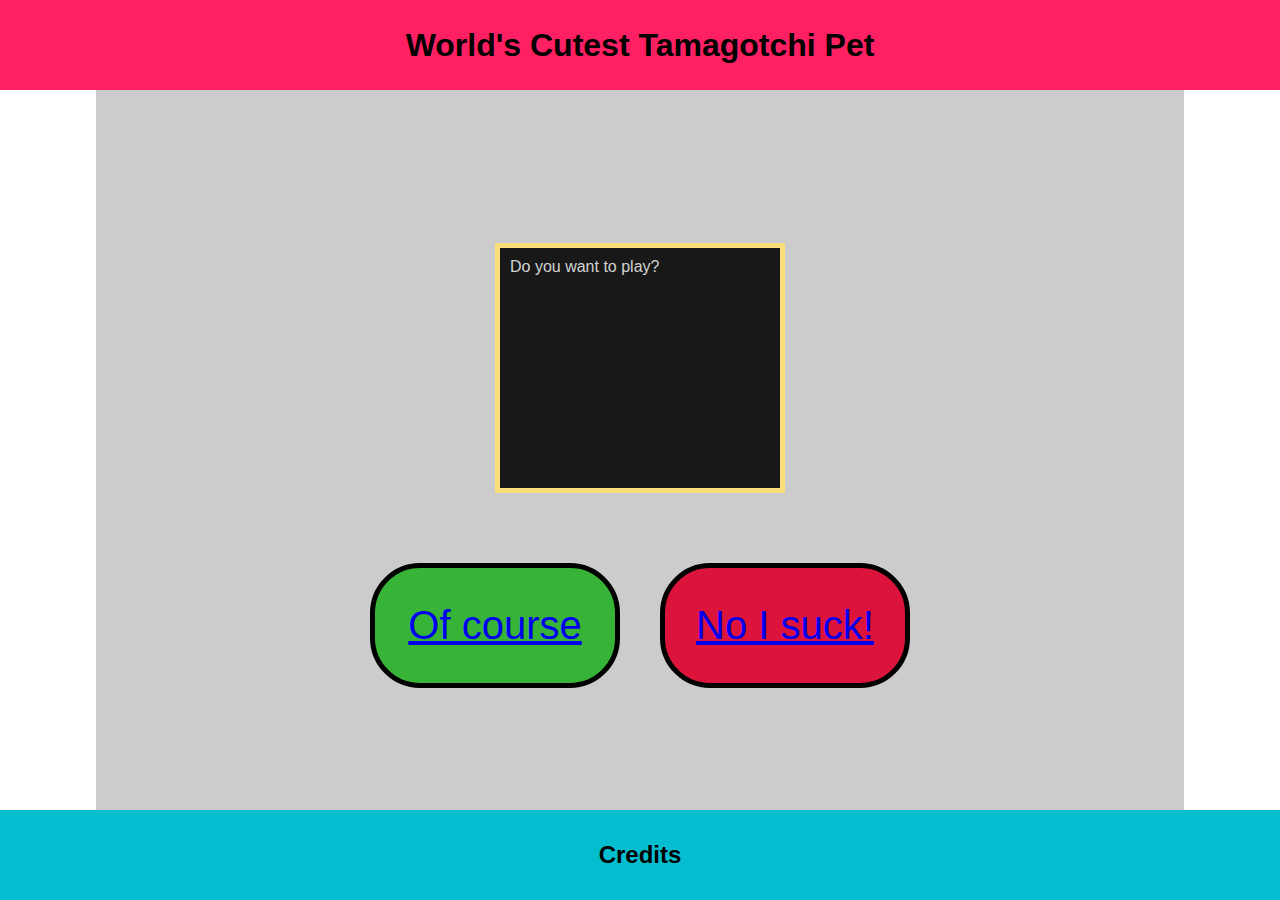
<file: index.html>
<!DOCTYPE html>
<html lang="en">
<head>
    <meta charset="UTF-8">
    <meta name="viewport" content="width=device-width, initial-scale=1.0">
    <!-- JS -->
    <script defer src="./js/app.js"></script>
    <!-- CSS -->
    <link rel="stylesheet" href="./css/main.css">
    <title>Tamagotchi</title>
</head>
<body>
    <header>
        <h1>World's Cutest Tamagotchi Pet</h1>
    </header>
    <main>
     
        <section id="introScreen">
            <Span>Do you want to play?</Span>
            <div class="introButtons">
                <div id="yes"><a href="./play.html">Of course</a></div>
                <div id="no"><a href="./No.html">No I suck!</a></div>
            </div>
        </section>
     
       
    </main>
    <footer>
        <h2>Credits</h2>
    </footer>
    
</body>
</html>
</file>
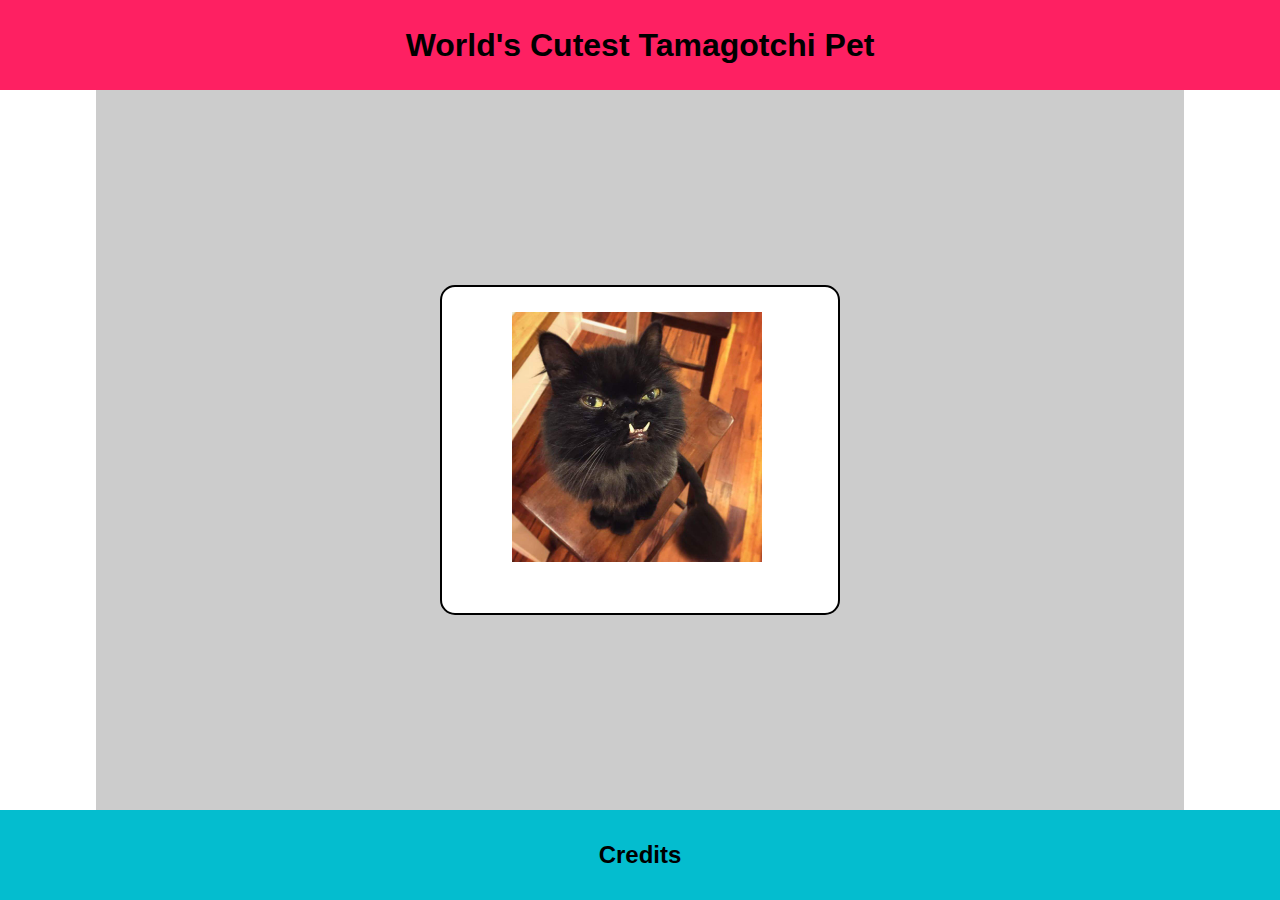
<file: No.html>
<!DOCTYPE html>
<html lang="en">
<head>
    <meta charset="UTF-8">
    <meta name="viewport" content="width=device-width, initial-scale=1.0">
    <!-- JS -->
    <script defer src="./js/app.js"></script>
    <!-- CSS -->
    <link rel="stylesheet" href="./css/main.css">
    <title>Tamagotchi</title>
</head>
<body>
    <header>
        <h1>World's Cutest Tamagotchi Pet</h1>
    </header>
    <main>
     
        <div class="screen">
            <div class="stop"></div>
        </div>
     
       
    </main>
    <footer>
        <h2>Credits</h2>
    </footer>
     
</body>
</html>
</file>
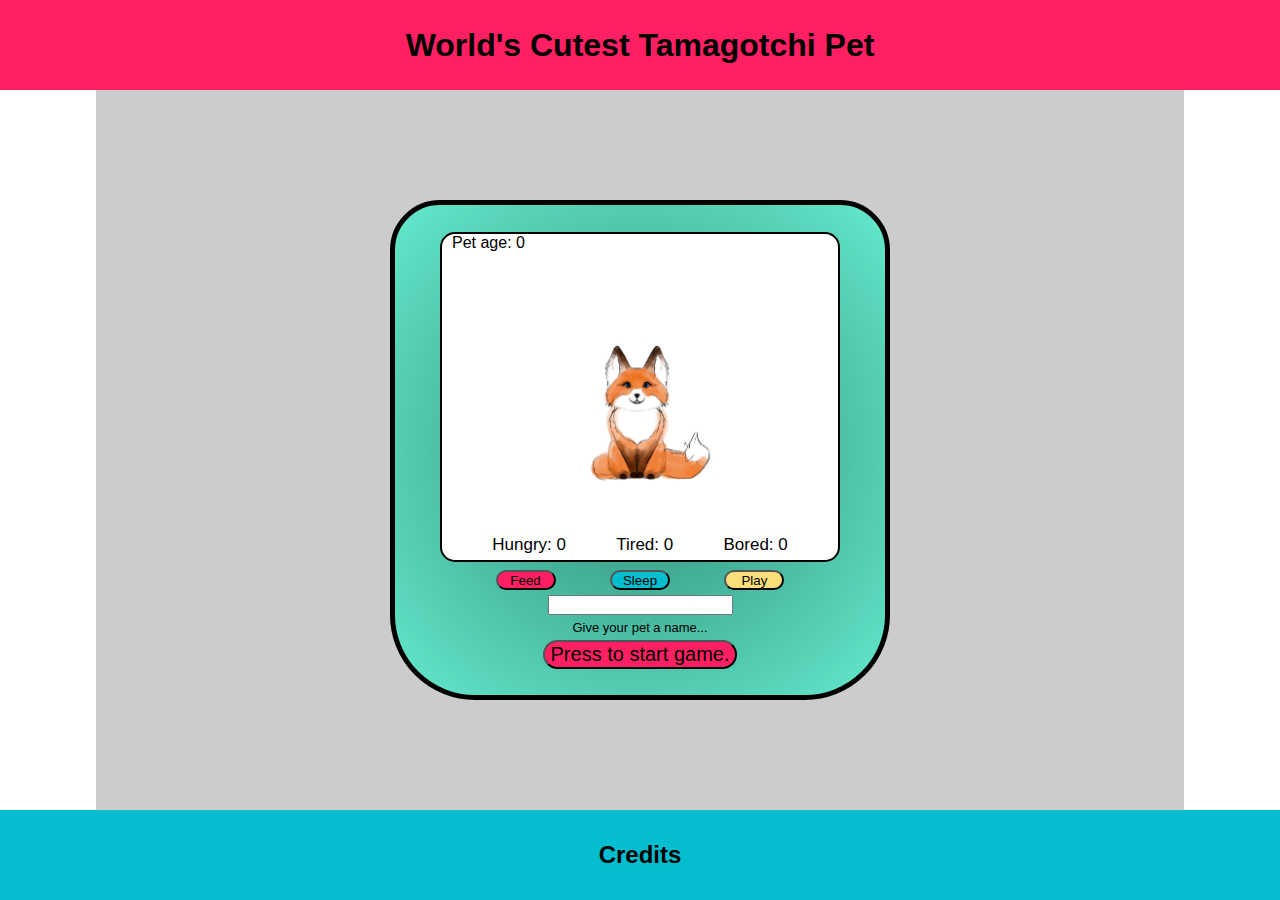
<file: play.html>
<!DOCTYPE html>
<html lang="en">
<head>
    <meta charset="UTF-8">
    <meta name="viewport" content="width=device-width, initial-scale=1.0">
    <!-- JS -->
    <script defer src="./js/app.js"></script>
    <!-- CSS -->
    <link rel="stylesheet" href="./css/main.css">
    <title>Tamagotchi</title>
</head>
<body>
    <header>
        <h1>World's Cutest Tamagotchi Pet</h1>
    </header>
    <main>
       
        </section>
   
        <section id="game">
            <div class="case">
                <div class="screen">
                    <div class="age">Pet age: 0</div>
                    <div class="image"></div>
                    <div class="stats">
                        <div class="hungry">Hungry: 0</div>
                        <div class="tired">Tired: 0</div>
                        <div class="bored">Bored: 0</div>
                    </div>
                </div>
                <div class="buttons">
                    <button id="button1" class="button">Feed</button>
                    <button id="button2" class="button">Sleep</button>
                    <button id="button3" class="button">Play</button>
                </div>
                <input id="input" type="text" value=""></input>
                <label for="input">Give your pet a name...</label>
                <button id="startGameButton">Press to start game.</button>
            </div>
        </section>
    </main>
    <footer>
        <h2>Credits</h2>
    </footer>
    
</body>
</html>
</file>
<file: css/main.css>
* {
    box-sizing: border-box;
  }
  
  body {
    font-family: sans-serif;
    padding: 0;
    margin: 0;
    display: flex;
    justify-content: center;
    align-items: center;
  }

  main {
    font-family: sans-serif;
    padding: 0;
    margin: 0;
    width: 85vw;
    height: 100vh;
    background-color: rgb(204, 204, 204);
    display: flex;
    justify-content: center;
    align-items: center;
  }
  
  h1 {
    margin-top: 0;
    text-align: center;
    line-height: 10vh;
  }
  
  header {
    position: fixed;
    top: 0;
    text-align: center;
    display: inline-block;
    width: 100%;
    height: 10vh;
    background-color: #FE2062;
  }
/* -----------Footer stuff--------- */
  footer {
    position: fixed;
    text-align: center;
    width: 100%;
    height: 10vh;
    background-color: #04BDCF;
    bottom: 0;
  }
  footer h2{
      line-height: 10vh;
      margin: 0;
  }


  /* ---------Intro screen--------- */
#introScreen {
    display: flex;
    align-items: center;
    flex-direction: column;


}

#introScreen div {
    display: flex;
}

#introScreen span {
    width: 50%;
    height: 250px;
    border: 5px solid #FADE7A;
    background-color: rgb(24, 24, 24);
    color: lightgray;
    margin: 50px;
    padding: 10px;
}

.introButtons > * {
display: flex;
border: 5px solid black;
border-radius: 50px;
width: 250px;
height: 125px;
padding: 15px;
margin: 20px;
text-align: center;

}

#yes {
justify-content: center;
align-items: center;
background-color: rgb(55, 180, 55);
font-size: 40px;

}

#no {
justify-content: center;
align-items: center;
background-color: crimson;
font-size: 40px;
}

 /* ---------Game Display--------- */
 /* ------------------------------ */

#game {
  display: flex;
  justify-content: center;
  align-items: center;
}

.case {
  display: flex;
  flex-direction: column;
  height: 500px;
  width: 500px;
  background: radial-gradient(#2e8b77, #64E9CC);
  border-radius: 50px 50px 85px 85px;
  border: 5px solid black;
  justify-content: center;
  align-items: center;
}

/* --Screen-- */
.screen {
position: relative;
height: 330px;
width: 400px;
background-color: white;
border-radius: 15px ;
border: 2px solid black;
}

.stats {
  width: 100%;
  position: absolute;
  bottom: 5px;
  display: flex;
  font-size: 17px;
  justify-content: space-evenly;
}

.image {
  height: 250px;
  width:  250px;
  background-image: url(../assets/L1.JPG);
  background-size: cover;
  background-position: center;
  position: absolute;
  top: 25px;
  left: 70px;
  font-size: 30px;
  text-align: center;
  padding-top: 50px;
  color: whitesmoke;
  overflow-wrap: normal;
  text-shadow: 2px 5px black;
  transition: ease-in-out;
}

.age {
  position: absolute;
  left: 10px;
}

/* --bottom of game-- */
.button {
  justify-content: space-evenly;
  height: 20px;
  width: 60px;
  margin-top: 8px;
  margin-left: 25px;
  margin-right: 25px;
  border-radius: 15px;
}

#button1{
background-color: #FE2062;
}

#button2{
background-color: #04BDCF;
}

#button3{
background-color: #FADE7A;
}

#input {
  margin-top: 5px;
  height: 20px;
}

label {
  font-size: 13px;
  padding-top: 5px;
  padding-bottom: 5px;
}

#startGameButton {
  background-color: #FE2062;
  font-size: 20px;
  border-radius: 15px;
}

/* ----------No------------- */

.stop {
  height: 250px;
  width:  250px;
  background-image: url(../assets/meow.jpg);
  background-size: cover;
  background-position: center;
  position: absolute;
  top: 25px;
  left: 70px;
  font-size: 30px;
  text-align: center;
  padding-top: 50px;
  color: whitesmoke;
  overflow-wrap: normal;
  text-shadow: 2px 5px black;
  transition: ease-in-out;
}
</file>
